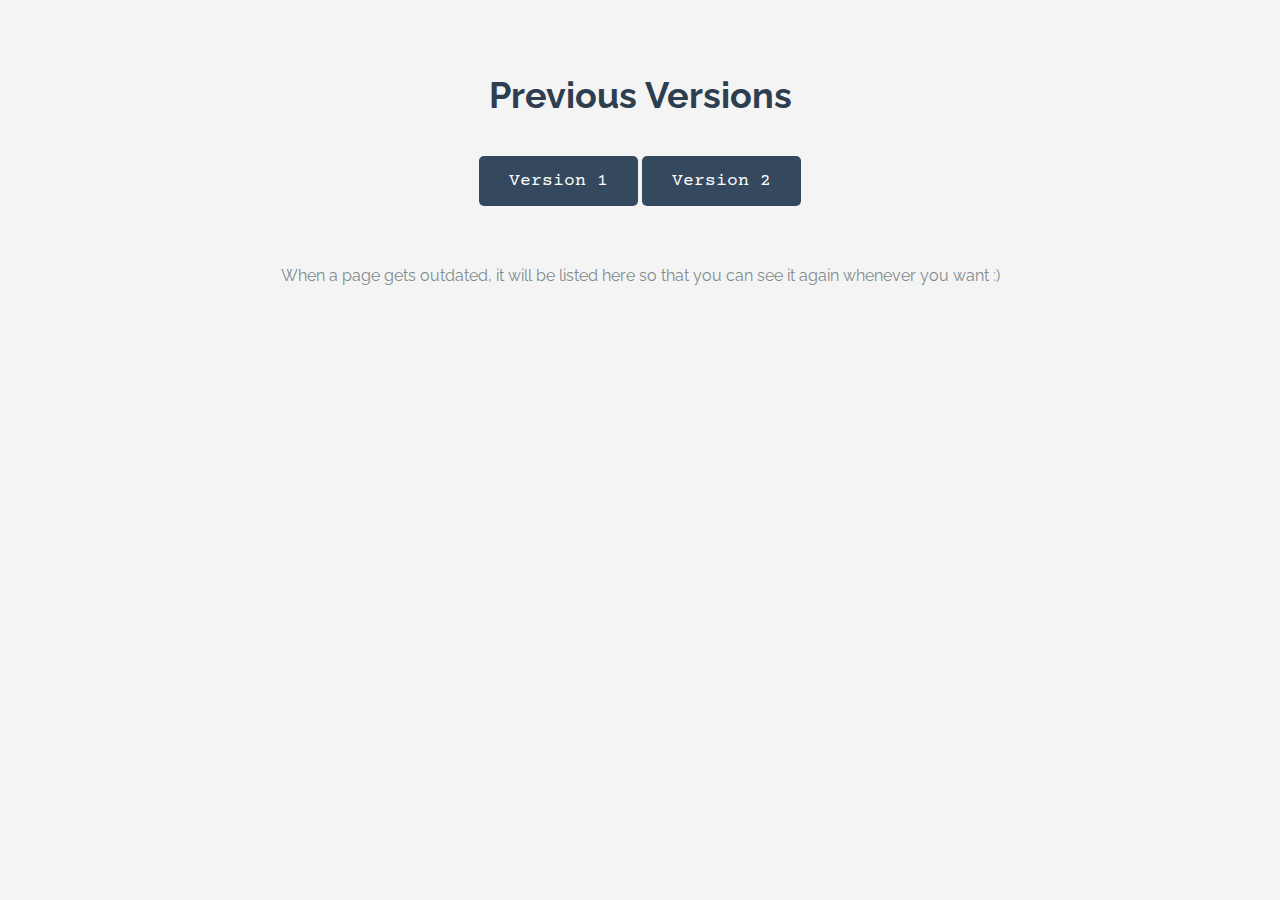
<file: old-version.html>
<!DOCTYPE html>
<html lang="en">
<head>
    <meta charset="UTF-8">
    <meta name="viewport" content="width=device-width, initial-scale=1.0">
    <title>Old Versions - Anushka's Special Messages</title>
    
    <!-- Google Fonts -->
    <link rel="stylesheet" href="https://fonts.googleapis.com/css2?family=Raleway:wght@300;700&family=Courier+Prime&display=swap">
    
    <style>
        body {
            background: #f4f4f4; /* Light background for a clean look */
            font-family: 'Raleway', sans-serif;
            color: #333;
            text-align: center;
            padding: 50px 20px;
            margin: 0;
        }
        h1 {
            font-size: 36px;
            font-weight: 700;
            color: #2c3e50;
            margin-bottom: 20px;
        }
        .version-button {
            display: inline-block;
            margin: 20px auto;
            padding: 15px 30px;
            background-color: #34495e;
            color: #fff;
            border: none;
            border-radius: 5px;
            font-size: 18px;
            cursor: pointer;
            text-decoration: none;
            font-family: 'Courier Prime', monospace;
            transition: background-color 0.3s ease, transform 0.3s ease;
        }
        .version-button:hover {
            background-color: #2c3e50;
            transform: translateY(-3px);
        }
        .info-text {
            margin-top: 40px;
            font-size: 16px;
            color: #7f8c8d;
        }
    </style>
</head>
<body>

    <h1>Previous Versions</h1>

    <a class="version-button" href="v1.html">Version 1</a>
    <a class="version-button" href="V2.html">Version 2</a>

    <p class="info-text">When a page gets outdated, it will be listed here so that you can see it again whenever you want :)</p>

</body>
</html>
</file>
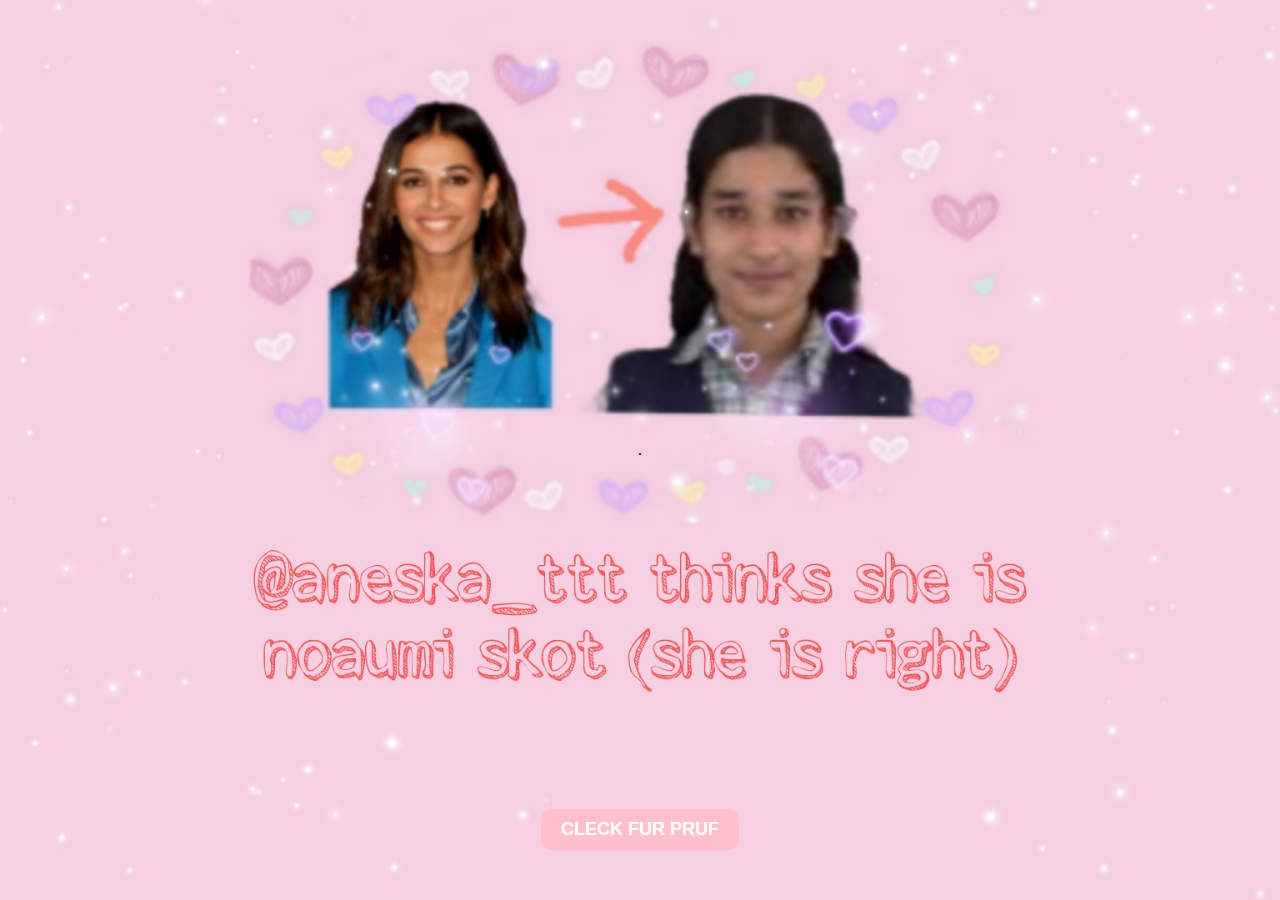
<file: v1.html>
.
<!DOCTYPE html>
<html>

<head>
  <meta charset="utf-8">
  <meta name="viewport" content="width=device-width, initial-scale=1.0">
  <title>Anuska roy bhebsaite</title>
  <link rel="stylesheet" href="style.css">
</head>

<body>
  <a href="main-page.html" class="button">Cleck fur Pruf</a>
</body>

</html>
</file>
<file: style.css>
/* Common styles for both orientations */
body {
  position: relative;
  height: 100vh;
  margin: 0;
  display: flex;
  justify-content: center;
  align-items: center;
  font-family: 'Comic Sans MS';
  overflow: hidden;
}

.button {
  text-decoration: none;
  position: absolute;
  bottom: 50px;
  padding: 10px 20px;
  background-color: #FFC0CB;
  color: white;
  border: none;
  border-radius: 10px;
  font-size: 18px;
  font-weight: bold;
  text-transform: uppercase;
  cursor: pointer;
  transition: background-color 0.3s ease, transform 0.3s ease;
  font-family: 'Comic Sans MS', sans-serif;
}

.button:hover {
  background-color: #FFB6C1;
  transform: scale(1.05);
}

/* Styles for desktop and large screens */
@media screen and (min-width: 768px) {
  body {
    background-image: url(desktop.jpg);
    background-size: cover;
    background-position: center;
  }
}

/* Styles for phones */
@media screen and (max-width: 767px) {
  body {
    background-image: url(phone.jpg);
    background-size: contain; /* Ensure background fits within body */
    background-position: center;
    background-attachment: fixed;
  }

  .button {
    left: 50%;
    transform: translateX(-50%);
    transition: transform 0.3s ease;
    bottom: 200px;
    padding: 20px 15px;
  }

  .button:hover {
    transform: translate(-50%, -55%);
  }
}
</file>
